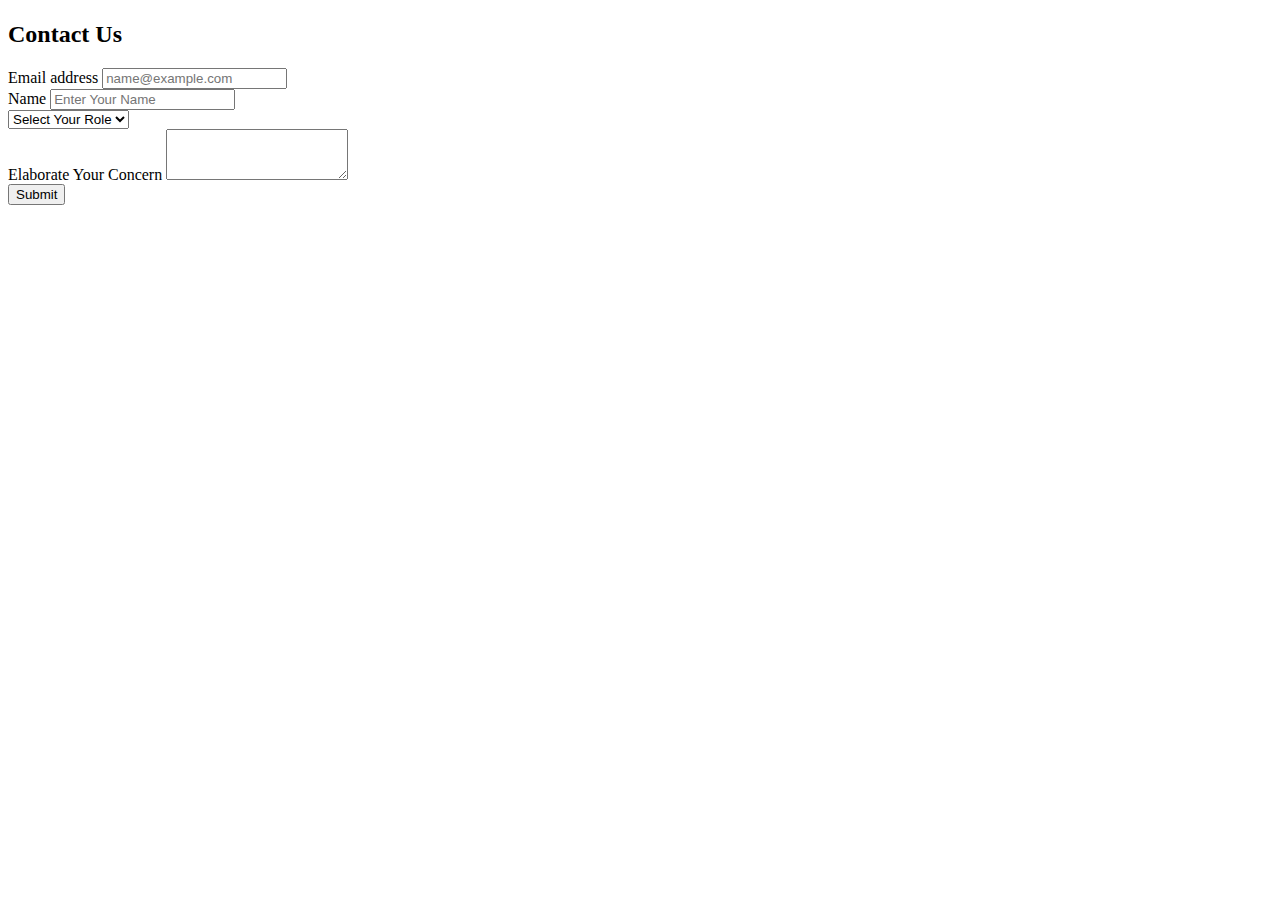
<file: portfolio/contact.html>
<!doctype html>
<html lang="en">
  <head>
    <meta charset="utf-8">
    <meta name="viewport" content="width=device-width, initial-scale=1">
    <title>Bootstrap demo</title>
    <link href="https://cdn.jsdelivr.net/npm/bootstrap@5.2.0-beta1/dist/css/bootstrap.min.css" rel="stylesheet" integrity="sha384-0evHe/X+R7YkIZDRvuzKMRqM+OrBnVFBL6DOitfPri4tjfHxaWutUpFmBp4vmVor" crossorigin="anonymous">
  </head>
  <body>
    <h1></h1>
    <script src="https://cdn.jsdelivr.net/npm/bootstrap@5.2.0-beta1/dist/js/bootstrap.bundle.min.js" integrity="sha384-pprn3073KE6tl6bjs2QrFaJGz5/SUsLqktiwsUTF55Jfv3qYSDhgCecCxMW52nD2" crossorigin="anonymous"></script>


<div class="container my-4">
<h2>Contact Us</h2>
<form action="mailto:shivamtripathi38244@gmail.com" method="get" enctype=”text/plain”


name=”EmailForm”>
<div class="mb-3">
    <label  for="exampleFormControlInput1" class="form-label">Email address</label>
    <input type="email" class="form-control" id="exampleFormControlInput1" placeholder="name@example.com">
  </div>

  <div class="mb-3">
    <label for="exampleFormControlInput1" class="form-label">Name</label>
    <input type="name" class="form-control" id="exampleFormControlInput1" placeholder="Enter Your Name">
  </div>
  <select class="form-select" aria-label="Default select example">
    <option selected>Select Your Role</option>
    <option value="1">Student</option>
    <option value="2">Developer</option>
    <option value="3">Other</option>
  </select>

  <div class="mb-3">
    <label for="exampleFormControlTextarea1" class="form-label">Elaborate Your Concern</label>
    <textarea class="form-control" id="exampleFormControlTextarea1" rows="3"></textarea>
  </div>
  
<button class="btn btn-primary">Submit</button>

</div>



</div>
</form>

  </body>
</html>
</file>
